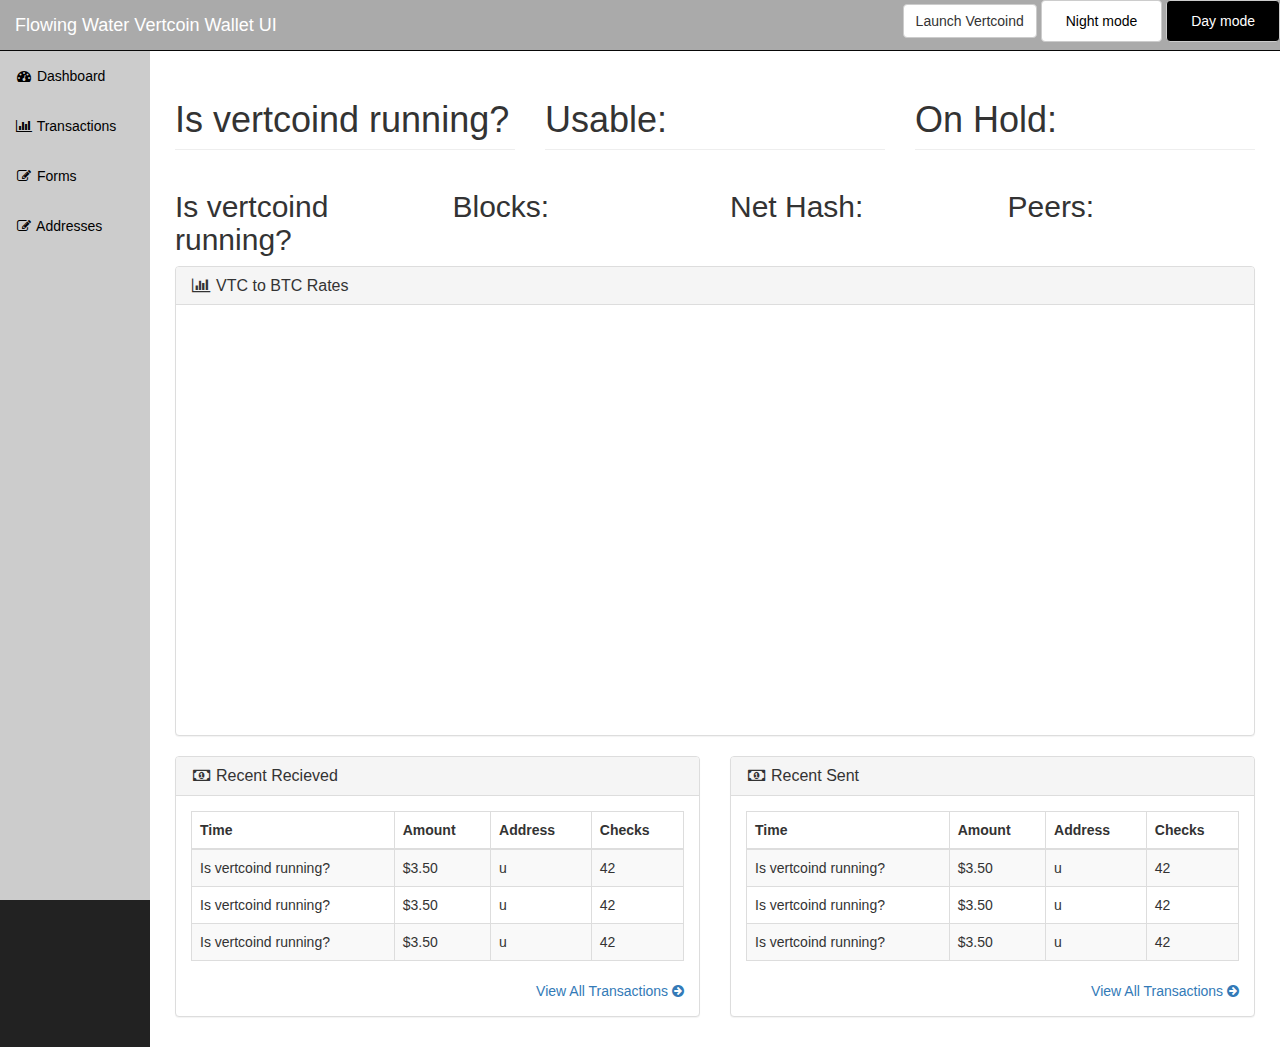
<file: bootstrap/index.html>
<!DOCTYPE html>
<html lang="en">

<head>
    <meta charset="utf-8">
    <meta http-equiv="X-UA-Compatible" content="IE=edge">
    <meta name="viewport" content="width=device-width, initial-scale=1">
    <meta name="description" content="">
    <meta name="author" content="">
	<!--meta http-equiv="refresh" content="900"-->
	
    <title id="price">Vertcoin Wallet</title>
	
	<!-- jQuery -->
    <!--script src="js/jquery.js"></script-->
	<script>
		window.jQuery = window.$ = require('./js/jquery');
	</script>

    <!-- Bootstrap Core JavaScript -->
    <script src="js/bootstrap.min.js"></script>

    <!-- High Charts JavaScript -->
	<script src="http://code.highcharts.com/stock/highstock.js"></script>

	<!-- Bitcoin NodeJs RPC -->
	<script src='./renderer.js'></script>
	
	<script>
		var tick = 0
		var xmlHttp = new XMLHttpRequest();
		xmlHttp.onreadystatechange = function() { 
			if (xmlHttp.readyState == 4 && xmlHttp.status == 200) {
				var myArr = JSON.parse(xmlHttp.responseText)
				//console.log(myArr.BTC_VTC.last)
				tick = myArr.BTC_VTC.last
				document.getElementById("price").innerHTML = "VTC @ " + tick + " BTC"
			}
		}
		xmlHttp.open("GET", "http://poloniex.com/public?command=returnTicker", true); // true for asynchronous 
		xmlHttp.send(null);
	
		$(function () {
			$.getJSON('https://poloniex.com/public?command=returnChartData&currencyPair=BTC_VTC&start=1410099200&end=9999999999&period=14400', function (data) {
				var ar2 = new Array()
				for (x in data) {
					ar2.push([data[x].date * 1000, data[x].weightedAverage])
				}
				//console.log(ar2)
				// Create the chart
				$('#container').highcharts('StockChart', {
					rangeSelector : {
						selected : 1
					},

					title : {
						text : 'Current Price: ' + tick + ' BTC'
					},
					
					series : [{
						name : 'VTC',
						data : ar2,
						tooltip: {
							valueDecimals: 8
						}
					}]
				});
			});
		});
	</script>
	
    <!-- Bootstrap Core CSS -->
    <link href="css/bootstrap.min.css" rel="stylesheet">

    <!-- Custom CSS -->
    <link href="css/sb-admin.css" rel="stylesheet">

    <!-- Custom Fonts -->
    <link href="font-awesome/css/font-awesome.min.css" rel="stylesheet" type="text/css">

    <!-- HTML5 Shim and Respond.js IE8 support of HTML5 elements and media queries -->
    <!-- WARNING: Respond.js doesn't work if you view the page via file:// -->
    <!--[if lt IE 9]>
        <script src="https://oss.maxcdn.com/libs/html5shiv/3.7.0/html5shiv.js"></script>
        <script src="https://oss.maxcdn.com/libs/respond.js/1.4.2/respond.min.js"></script>
    <![endif]-->

</head>

<body>

    <div id="wrapper">

        <!-- Navigation -->
        <nav class="navbar navbar-inverse navbar-fixed-top" role="navigation">
            <!-- Brand and toggle get grouped for better mobile display -->
            <div class="navbar-header">
                <button type="button" class="navbar-toggle" data-toggle="collapse" data-target=".navbar-ex1-collapse">
                    <span class="sr-only">Toggle navigation</span>
                    <span class="icon-bar"></span>
                    <span class="icon-bar"></span>
                    <span class="icon-bar"></span>
                </button>
                <a class="navbar-brand" href="index.html">Flowing Water Vertcoin Wallet UI</a>
            </div>
            <!-- Top Menu Items -->
            <ul class="nav navbar-right top-nav">
			<button onclick="runvtc()" class="btn btn-default">
					Launch Vertcoind
			</button>
			<a class="btn btn-default night" href="javascript:!function(d){d.head.appendChild(d.createElement('style')).innerText=
				'html,img,video{-webkit-filter:invert(1)hue-rotate(-0deg);
				filter:invert(1)hue-rotate(-0deg)}body{background:#000}'}(document);"> Night mode </a>
			<a class="btn btn-default day" href="javascript:!function(d){d.head.appendChild(d.createElement('style')).innerText=
				'html,img,video{-webkit-filter:invert(0)hue-rotate(0deg);
				filter:invert(0)hue-rotate(0deg)}body{background:#000}'}(document);"> Day mode </a>
                <!--li class="dropdown">
                    <a href="#" class="dropdown-toggle" data-toggle="dropdown"><i class="fa fa-envelope"></i> <b class="caret"></b></a>
                    <ul class="dropdown-menu message-dropdown">
                        <li class="message-preview">
                            <a href="#">
                                <div class="media">
                                    <span class="pull-left">
                                        <img class="media-object" src="http://placehold.it/50x50" alt="">
                                    </span>
                                    <div class="media-body">
                                        <h5 class="media-heading"><strong>John Smith</strong>
                                        </h5>
                                        <p class="small text-muted"><i class="fa fa-clock-o"></i> Yesterday at 4:32 PM</p>
                                        <p>Lorem ipsum dolor sit amet, consectetur...</p>
                                    </div>
                                </div>
                            </a>
                        </li>
                        <li class="message-footer">
                            <a href="#">Read All New Messages</a>
                        </li>
                    </ul>
                </li>
                <li class="dropdown">
                    <a href="#" class="dropdown-toggle" data-toggle="dropdown"><i class="fa fa-bell"></i> <b class="caret"></b></a>
                    <ul class="dropdown-menu alert-dropdown">
                        <li>
                            <a href="#">Alert Name <span class="label label-default">Alert Badge</span></a>
                        </li>
                        <li>
                            <a href="#">Alert Name <span class="label label-primary">Alert Badge</span></a>
                        </li>
                        <li>
                            <a href="#">Alert Name <span class="label label-success">Alert Badge</span></a>
                        </li>
                        <li>
                            <a href="#">Alert Name <span class="label label-info">Alert Badge</span></a>
                        </li>
                        <li>
                            <a href="#">Alert Name <span class="label label-warning">Alert Badge</span></a>
                        </li>
                        <li>
                            <a href="#">Alert Name <span class="label label-danger">Alert Badge</span></a>
                        </li>
                        <li class="divider"></li>
                        <li>
                            <a href="#">View All</a>
                        </li>
                    </ul>
                </li>
                <li class="dropdown">
                    <a href="#" class="dropdown-toggle" data-toggle="dropdown"><i class="fa fa-user"></i> John Smith <b class="caret"></b></a>
                    <ul class="dropdown-menu">
                        <li>
                            <a href="#"><i class="fa fa-fw fa-user"></i> Profile</a>
                        </li>
                        <li>
                            <a href="#"><i class="fa fa-fw fa-envelope"></i> Inbox</a>
                        </li>
                        <li>
                            <a href="#"><i class="fa fa-fw fa-gear"></i> Settings</a>
                        </li>
                        <li class="divider"></li>
                        <li>
                            <a href="#"><i class="fa fa-fw fa-power-off"></i> Log Out</a>
                        </li>
                    </ul>
                </li-->
            </ul>
            <!-- Sidebar Menu Items - These collapse to the responsive navigation menu on small screens -->
            <div class="collapse navbar-collapse navbar-ex1-collapse">
                <ul class="nav navbar-nav side-nav">
                    <li class="active">
                        <a href="index.html"><i class="fa fa-fw fa-dashboard"></i> Dashboard</a>
                    </li>
                    <li>
                        <a href="trans.html"><i class="fa fa-fw fa-bar-chart-o"></i> Transactions</a>
                    </li>
                    <li>
                        <a href="forms.html"><i class="fa fa-fw fa-edit"></i> Forms</a>
                    </li>
                    <li>
                        <a href="add.html"><i class="fa fa-fw fa-edit"></i> Addresses</a>
                    </li>
                </ul>
            </div>
            <!-- /.navbar-collapse -->
        </nav>

        <div id="page-wrapper">

            <div class="container-fluid">
				
                <div class="row">
                    <div class="col-lg-4">
                        <h1 class="page-header" id="ntol">
                            Is vertcoind running?
                        </h1>
                    </div>
                    <div class="col-lg-4">
                        <h1 class="page-header" id="nvtc">
                            Usable: 
                        </h1>
                    </div>
                    <div class="col-lg-4">
                        <h1 class="page-header" id="ntmp">
                            On Hold: 
                        </h1>
                    </div>
                </div>
                <!-- /.row -->
				
				<div class="row">
                    <div class="col-lg-3">
                        <h2 id="diff">
                            Is vertcoind running?
                        </h2>
                    </div>
                    <div class="col-lg-3">
                        <h2 id="bloc">
                            Blocks:
                        </h2>
                    </div>
                    <div class="col-lg-3">
                        <h2 id="hash">
                            Net Hash:
                        </h2>
                    </div>
                    <div class="col-lg-3">
                        <h2 id="peer">
                            Peers:
                        </h2>
                    </div>
                </div>
                <!-- /.row -->

                <div class="row">
                    <div class="col-lg-12">
                        <div class="panel panel-default">
                            <div class="panel-heading">
                                <h3 class="panel-title"><i class="fa fa-bar-chart-o fa-fw"></i> VTC to BTC Rates</h3>
                            </div>
                            <div class="panel-body">
                                <div id="container" style="min-width: 310px; height: 400px; margin: 0 auto"></div>
                            </div>
                        </div>
                    </div>
                </div>
                <!-- /.row -->

                <div class="row">
                    <div class="col-lg-6">
                        <div class="panel panel-default">
                            <div class="panel-heading">
                                <h3 class="panel-title"><i class="fa fa-money fa-fw"></i> Recent Recieved</h3>
                            </div>
                            <div class="panel-body">
                                <div class="table-responsive">
                                    <table class="table table-bordered table-hover table-striped">
                                        <thead>
                                            <tr>
                                                <th>Time</th>
                                                <th>Amount</th>
                                                <th>Address</th>
                                                <th>Checks</th>
                                            </tr>
                                        </thead>
                                        <tbody>
                                            <tr>
                                                <td id="rtim1">Is vertcoind running?</td>
                                                <td id="ramt1">$3.50</td>
                                                <td id="radd1">u</td>
                                                <td id="rchk1">42</td>
                                            </tr>
                                            <tr>
                                                <td id="rtim2">Is vertcoind running?</td>
                                                <td id="ramt2">$3.50</td>
                                                <td id="radd2">u</td>
                                                <td id="rchk2">42</td>
                                            </tr>
                                            <tr>
                                                <td id="rtim3">Is vertcoind running?</td>
                                                <td id="ramt3">$3.50</td>
                                                <td id="radd3">u</td>
                                                <td id="rchk3">42</td>
                                            </tr>
                                        </tbody>
                                    </table>
                                </div>
                                <div class="text-right">
                                    <a href="tables.html">View All Transactions <i class="fa fa-arrow-circle-right"></i></a>
                                </div>
                            </div>
                        </div>
                    </div>
                    <div class="col-lg-6">
                        <div class="panel panel-default">
                            <div class="panel-heading">
                                <h3 class="panel-title"><i class="fa fa-money fa-fw"></i> Recent Sent</h3>
                            </div>
                            <div class="panel-body">
                                <div class="table-responsive">
                                    <table class="table table-bordered table-hover table-striped">
                                        <thead>
                                            <tr>
                                                <th>Time</th>
                                                <th>Amount</th>
                                                <th>Address</th>
                                                <th>Checks</th>
                                            </tr>
                                        </thead>
                                        <tbody>
                                            <tr>
                                                <td id="stim1">Is vertcoind running?</td>
                                                <td id="samt1">$3.50</td>
                                                <td id="sadd1">u</td>
                                                <td id="schk1">42</td>
                                            </tr>
                                            <tr>
                                                <td id="stim2">Is vertcoind running?</td>
                                                <td id="samt2">$3.50</td>
                                                <td id="sadd2">u</td>
                                                <td id="schk2">42</td>
                                            </tr>
                                            <tr>
                                                <td id="stim3">Is vertcoind running?</td>
                                                <td id="samt3">$3.50</td>
                                                <td id="sadd3">u</td>
                                                <td id="schk3">42</td>
                                            </tr>
                                        </tbody>
                                    </table>
                                </div>
                                <div class="text-right">
                                    <a href="tables.html">View All Transactions <i class="fa fa-arrow-circle-right"></i></a>
                                </div>
                            </div>
                        </div>
                    </div>
                </div>
                <!-- /.row -->

            </div>
            <!-- /.container-fluid -->

        </div>
        <!-- /#page-wrapper -->

    </div>
    <!-- /#wrapper -->	

</body>

</html>
</file>
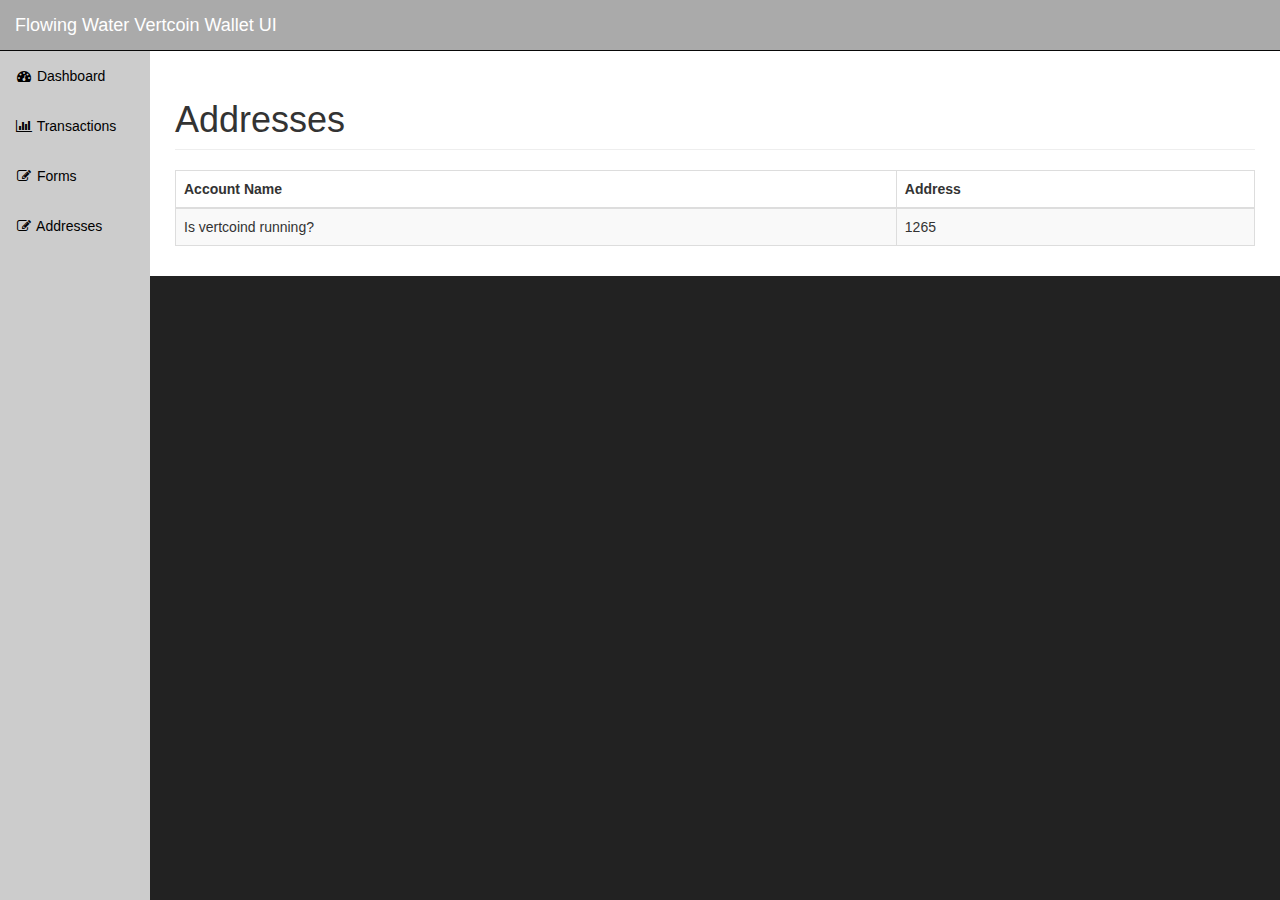
<file: bootstrap/add.html>
<!DOCTYPE html>
<html lang="en">

<head>

    <meta charset="utf-8">
    <meta http-equiv="X-UA-Compatible" content="IE=edge">
    <meta name="viewport" content="width=device-width, initial-scale=1">
    <meta name="description" content="">
    <meta name="author" content="">

    <title id="price">Vertcoin Wallet</title>

    <!-- Bootstrap Core CSS -->
    <link href="css/bootstrap.min.css" rel="stylesheet">

    <!-- Custom CSS -->
    <link href="css/sb-admin.css" rel="stylesheet">

    <!-- Custom Fonts -->
    <link href="font-awesome/css/font-awesome.min.css" rel="stylesheet" type="text/css">
	
	<script src='./add.js'></script>

    <!-- HTML5 Shim and Respond.js IE8 support of HTML5 elements and media queries -->
    <!-- WARNING: Respond.js doesn't work if you view the page via file:// -->
    <!--[if lt IE 9]>
        <script src="https://oss.maxcdn.com/libs/html5shiv/3.7.0/html5shiv.js"></script>
        <script src="https://oss.maxcdn.com/libs/respond.js/1.4.2/respond.min.js"></script>
    <![endif]-->

</head>

<body>

    <div id="wrapper">

        <!-- Navigation -->
        <nav class="navbar navbar-inverse navbar-fixed-top" role="navigation">
            <!-- Brand and toggle get grouped for better mobile display -->
            <div class="navbar-header">
                <button type="button" class="navbar-toggle" data-toggle="collapse" data-target=".navbar-ex1-collapse">
                    <span class="sr-only">Toggle navigation</span>
                    <span class="icon-bar"></span>
                    <span class="icon-bar"></span>
                    <span class="icon-bar"></span>
                </button>
                <a class="navbar-brand" href="index.html">Flowing Water Vertcoin Wallet UI</a>
            </div>
            <!-- Top Menu Items -->
            <ul class="nav navbar-right top-nav">
                <!--li class="dropdown">
                    <a href="#" class="dropdown-toggle" data-toggle="dropdown"><i class="fa fa-envelope"></i> <b class="caret"></b></a>
                    <ul class="dropdown-menu message-dropdown">
                        <li class="message-preview">
                            <a href="#">
                                <div class="media">
                                    <span class="pull-left">
                                        <img class="media-object" src="http://placehold.it/50x50" alt="">
                                    </span>
                                    <div class="media-body">
                                        <h5 class="media-heading"><strong>John Smith</strong>
                                        </h5>
                                        <p class="small text-muted"><i class="fa fa-clock-o"></i> Yesterday at 4:32 PM</p>
                                        <p>Lorem ipsum dolor sit amet, consectetur...</p>
                                    </div>
                                </div>
                            </a>
                        </li>
                        <li class="message-footer">
                            <a href="#">Read All New Messages</a>
                        </li>
                    </ul>
                </li>
                <li class="dropdown">
                    <a href="#" class="dropdown-toggle" data-toggle="dropdown"><i class="fa fa-bell"></i> <b class="caret"></b></a>
                    <ul class="dropdown-menu alert-dropdown">
                        <li>
                            <a href="#">Alert Name <span class="label label-default">Alert Badge</span></a>
                        </li>
                        <li>
                            <a href="#">Alert Name <span class="label label-primary">Alert Badge</span></a>
                        </li>
                        <li>
                            <a href="#">Alert Name <span class="label label-success">Alert Badge</span></a>
                        </li>
                        <li>
                            <a href="#">Alert Name <span class="label label-info">Alert Badge</span></a>
                        </li>
                        <li>
                            <a href="#">Alert Name <span class="label label-warning">Alert Badge</span></a>
                        </li>
                        <li>
                            <a href="#">Alert Name <span class="label label-danger">Alert Badge</span></a>
                        </li>
                        <li class="divider"></li>
                        <li>
                            <a href="#">View All</a>
                        </li>
                    </ul>
                </li>
                <li class="dropdown">
                    <a href="#" class="dropdown-toggle" data-toggle="dropdown"><i class="fa fa-user"></i> John Smith <b class="caret"></b></a>
                    <ul class="dropdown-menu">
                        <li>
                            <a href="#"><i class="fa fa-fw fa-user"></i> Profile</a>
                        </li>
                        <li>
                            <a href="#"><i class="fa fa-fw fa-envelope"></i> Inbox</a>
                        </li>
                        <li>
                            <a href="#"><i class="fa fa-fw fa-gear"></i> Settings</a>
                        </li>
                        <li class="divider"></li>
                        <li>
                            <a href="#"><i class="fa fa-fw fa-power-off"></i> Log Out</a>
                        </li>
                    </ul>
                </li-->
            </ul>
            <!-- Sidebar Menu Items - These collapse to the responsive navigation menu on small screens -->
            <div class="collapse navbar-collapse navbar-ex1-collapse">
                <ul class="nav navbar-nav side-nav">
                    <li>
                        <a href="index.html"><i class="fa fa-fw fa-dashboard"></i> Dashboard</a>
                    </li>
                    <li>
                        <a href="trans.html"><i class="fa fa-fw fa-bar-chart-o"></i> Transactions</a>
                    </li>
                    <li>
                        <a href="forms.html"><i class="fa fa-fw fa-edit"></i> Forms</a>
                    </li>
                    <li>
                        <a href="add.html"><i class="fa fa-fw fa-edit"></i> Addresses</a>
                    </li>
                </ul>
            </div>
            <!-- /.navbar-collapse -->
        </nav>

        <div id="page-wrapper">

            <div class="container-fluid">

                <!-- Page Heading -->
                <div class="row">
                    <div class="col-lg-12">
                        <h1 class="page-header">
                            Addresses
                        </h1>
                    </div>
                </div>
                <!-- /.row -->

                <div class="row">
                    <div class="col-lg-12">
                        <div class="table-responsive">
                            <table class="table table-bordered table-hover table-striped">
                                <thead>
                                    <tr>
                                        <th>Account Name</th>
                                        <th>Address</th>
                                    </tr>
                                </thead>
                                <tbody id="alladd">
                                    <tr>
                                        <td>Is vertcoind running?</td>
                                        <td>1265</td>
                                    </tr>
                                </tbody>
                            </table>
                        </div>
                    </div>
                </div>
                <!-- /.row -->

            </div>
            <!-- /.container-fluid -->

        </div>
        <!-- /#page-wrapper -->

    </div>
    <!-- /#wrapper -->

    
	<!-- jQuery -->
    <!--script src="js/jquery.js"></script-->
	<script>
		window.jQuery = window.$ = require('./js/jquery');
	</script>

    <!-- Bootstrap Core JavaScript -->
    <script src="js/bootstrap.min.js"></script>

</body>

</html>
</file>
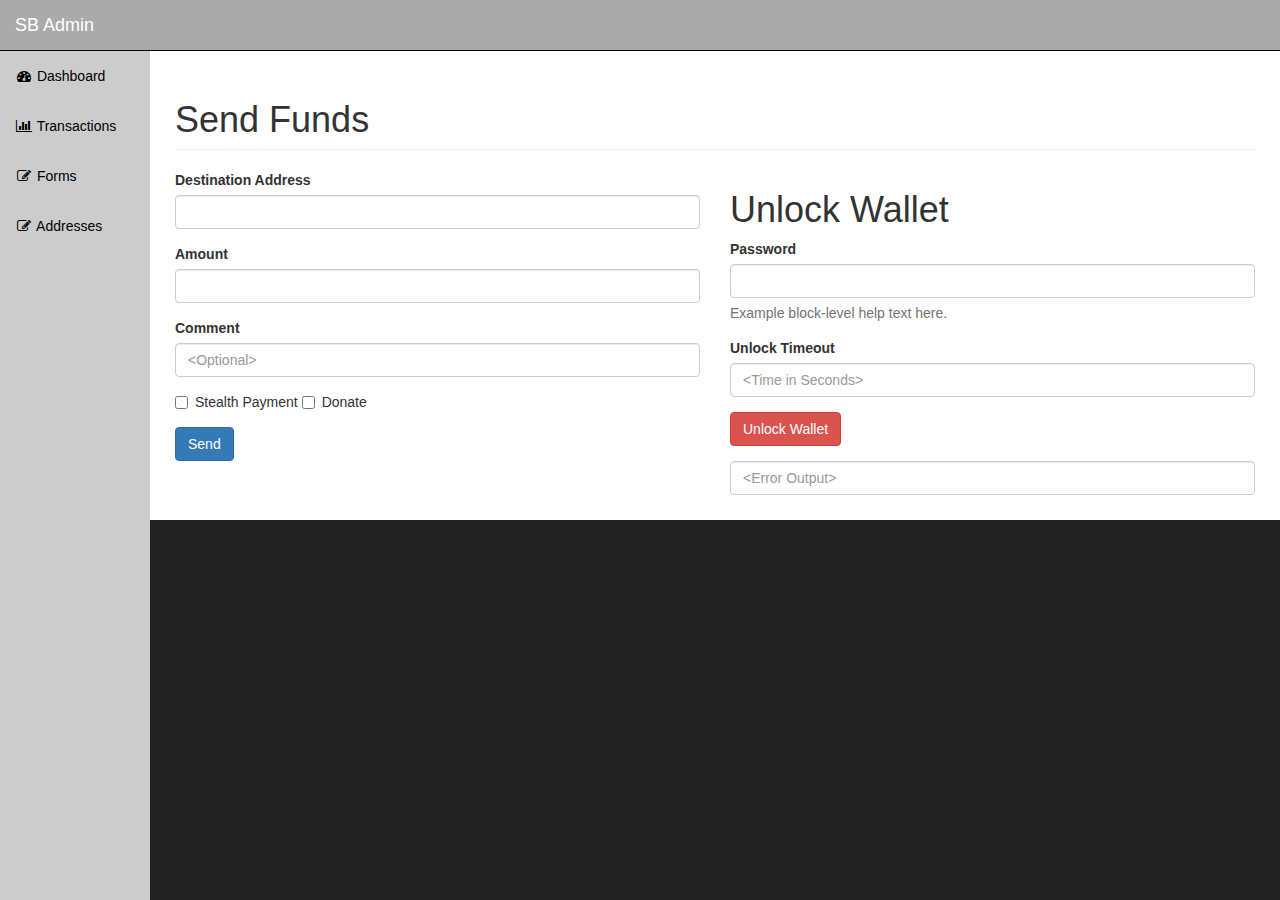
<file: bootstrap/forms.html>
<!DOCTYPE html>
<html lang="en">

<head>

    <meta charset="utf-8">
    <meta http-equiv="X-UA-Compatible" content="IE=edge">
    <meta name="viewport" content="width=device-width, initial-scale=1">
    <meta name="description" content="">
    <meta name="author" content="">

    <title>SB Admin - Bootstrap Admin Template</title>

    <!-- Bootstrap Core CSS -->
    <link href="css/bootstrap.min.css" rel="stylesheet">

    <!-- Custom CSS -->
    <link href="css/sb-admin.css" rel="stylesheet">

    <!-- Custom Fonts -->
    <link href="font-awesome/css/font-awesome.min.css" rel="stylesheet" type="text/css">

    <!-- HTML5 Shim and Respond.js IE8 support of HTML5 elements and media queries -->
    <!-- WARNING: Respond.js doesn't work if you view the page via file:// -->
    <!--[if lt IE 9]>
        <script src="https://oss.maxcdn.com/libs/html5shiv/3.7.0/html5shiv.js"></script>
        <script src="https://oss.maxcdn.com/libs/respond.js/1.4.2/respond.min.js"></script>
    <![endif]-->

</head>

<body>

    <div id="wrapper">

        <!-- Navigation -->
        <nav class="navbar navbar-inverse navbar-fixed-top" role="navigation">
            <!-- Brand and toggle get grouped for better mobile display -->
            <div class="navbar-header">
                <button type="button" class="navbar-toggle" data-toggle="collapse" data-target=".navbar-ex1-collapse">
                    <span class="sr-only">Toggle navigation</span>
                    <span class="icon-bar"></span>
                    <span class="icon-bar"></span>
                    <span class="icon-bar"></span>
                </button>
                <a class="navbar-brand" href="index.html">SB Admin</a>
            </div>
            <!-- Top Menu Items -->
            <ul class="nav navbar-right top-nav">
                <!--li class="dropdown">
                    <a href="#" class="dropdown-toggle" data-toggle="dropdown"><i class="fa fa-envelope"></i> <b class="caret"></b></a>
                    <ul class="dropdown-menu message-dropdown">
                        <li class="message-preview">
                            <a href="#">
                                <div class="media">
                                    <span class="pull-left">
                                        <img class="media-object" src="http://placehold.it/50x50" alt="">
                                    </span>
                                    <div class="media-body">
                                        <h5 class="media-heading"><strong>John Smith</strong>
                                        </h5>
                                        <p class="small text-muted"><i class="fa fa-clock-o"></i> Yesterday at 4:32 PM</p>
                                        <p>Lorem ipsum dolor sit amet, consectetur...</p>
                                    </div>
                                </div>
                            </a>
                        </li>
                        <li class="message-footer">
                            <a href="#">Read All New Messages</a>
                        </li>
                    </ul>
                </li>
                <li class="dropdown">
                    <a href="#" class="dropdown-toggle" data-toggle="dropdown"><i class="fa fa-bell"></i> <b class="caret"></b></a>
                    <ul class="dropdown-menu alert-dropdown">
                        <li>
                            <a href="#">Alert Name <span class="label label-default">Alert Badge</span></a>
                        </li>
                        <li>
                            <a href="#">Alert Name <span class="label label-primary">Alert Badge</span></a>
                        </li>
                        <li>
                            <a href="#">Alert Name <span class="label label-success">Alert Badge</span></a>
                        </li>
                        <li>
                            <a href="#">Alert Name <span class="label label-info">Alert Badge</span></a>
                        </li>
                        <li>
                            <a href="#">Alert Name <span class="label label-warning">Alert Badge</span></a>
                        </li>
                        <li>
                            <a href="#">Alert Name <span class="label label-danger">Alert Badge</span></a>
                        </li>
                        <li class="divider"></li>
                        <li>
                            <a href="#">View All</a>
                        </li>
                    </ul>
                </li>
                <li class="dropdown">
                    <a href="#" class="dropdown-toggle" data-toggle="dropdown"><i class="fa fa-user"></i> John Smith <b class="caret"></b></a>
                    <ul class="dropdown-menu">
                        <li>
                            <a href="#"><i class="fa fa-fw fa-user"></i> Profile</a>
                        </li>
                        <li>
                            <a href="#"><i class="fa fa-fw fa-envelope"></i> Inbox</a>
                        </li>
                        <li>
                            <a href="#"><i class="fa fa-fw fa-gear"></i> Settings</a>
                        </li>
                        <li class="divider"></li>
                        <li>
                            <a href="#"><i class="fa fa-fw fa-power-off"></i> Log Out</a>
                        </li>
                    </ul>
                </li-->
            </ul>
            <!-- Sidebar Menu Items - These collapse to the responsive navigation menu on small screens -->
            <div class="collapse navbar-collapse navbar-ex1-collapse">
                <ul class="nav navbar-nav side-nav">
                    <li>
                        <a href="index.html"><i class="fa fa-fw fa-dashboard"></i> Dashboard</a>
                    </li>
                    <li>
                        <a href="trans.html"><i class="fa fa-fw fa-bar-chart-o"></i> Transactions</a>
                    </li>
                    <li>
                        <a href="forms.html"><i class="fa fa-fw fa-edit"></i> Forms</a>
                    </li>
                    <li>
                        <a href="add.html"><i class="fa fa-fw fa-edit"></i> Addresses</a>
                    </li>
                </ul>
            </div>
            <!-- /.navbar-collapse -->
        </nav>

        <div id="page-wrapper">

            <div class="container-fluid">

                <!-- Page Heading -->
                <div class="row">
                    <div class="col-lg-12">
                        <h1 class="page-header">
                            Send Funds
                        </h1>
                    </div>
                </div>
                <!-- /.row -->

                <div class="row">
                    <div class="col-lg-6">

                        <form role="form">

                            <div class="form-group">
                                <label>Destination Address</label>
                                <input class="form-control">
                                <!--p class="help-block">Vg9Lo6T4o3sDAFd2XDppbqbWGtZNr1SYid</p-->
                            </div>

                            <div class="form-group">
                                <label>Amount</label>
                                <input class="form-control">
                            </div>
							
							<div class="form-group">
                                <label>Comment</label>
                                <input class="form-control" placeholder="<Optional>">
                            </div>

                            <div class="form-group">
                                <div class="checkbox">																		
                                    <label>
                                        <input type="checkbox" value="">Stealth Payment
                                    </label>
									
                                    <label>
                                        <input type="checkbox" value="">Donate
                                    </label>
                                </div>
                            </div>

							<button type="submit" class="btn btn-primary">Send</button>
                        </form>

                    </div>
                    <div class="col-lg-6">
                        <h1>Unlock Wallet</h1>

                        <form role="form">

							<div class="form-group">
                                <label>Password</label>
                                <input type="password" class="form-control">
                                <p class="help-block">Example block-level help text here.</p>
                            </div>

                            <div class="form-group">
                                <label>Unlock Timeout</label>
                                <input class="form-control" placeholder="<Time in Seconds>">
                            </div>
											
                            <div class="form-group">											
								<button type="submit" class="btn btn-danger">Unlock Wallet</button>
							</div>
							
                            <div class="form-group">
                                <input class="form-control" placeholder="<Error Output>">
                            </div>
							

                        </form>

                    </div>
                </div>
                <!-- /.row -->

            </div>
            <!-- /.container-fluid -->

        </div>
        <!-- /#page-wrapper -->

    </div>
    <!-- /#wrapper -->

    <!-- jQuery -->
    <script src="js/jquery.js"></script>

    <!-- Bootstrap Core JavaScript -->
    <script src="js/bootstrap.min.js"></script>

</body>

</html>
</file>
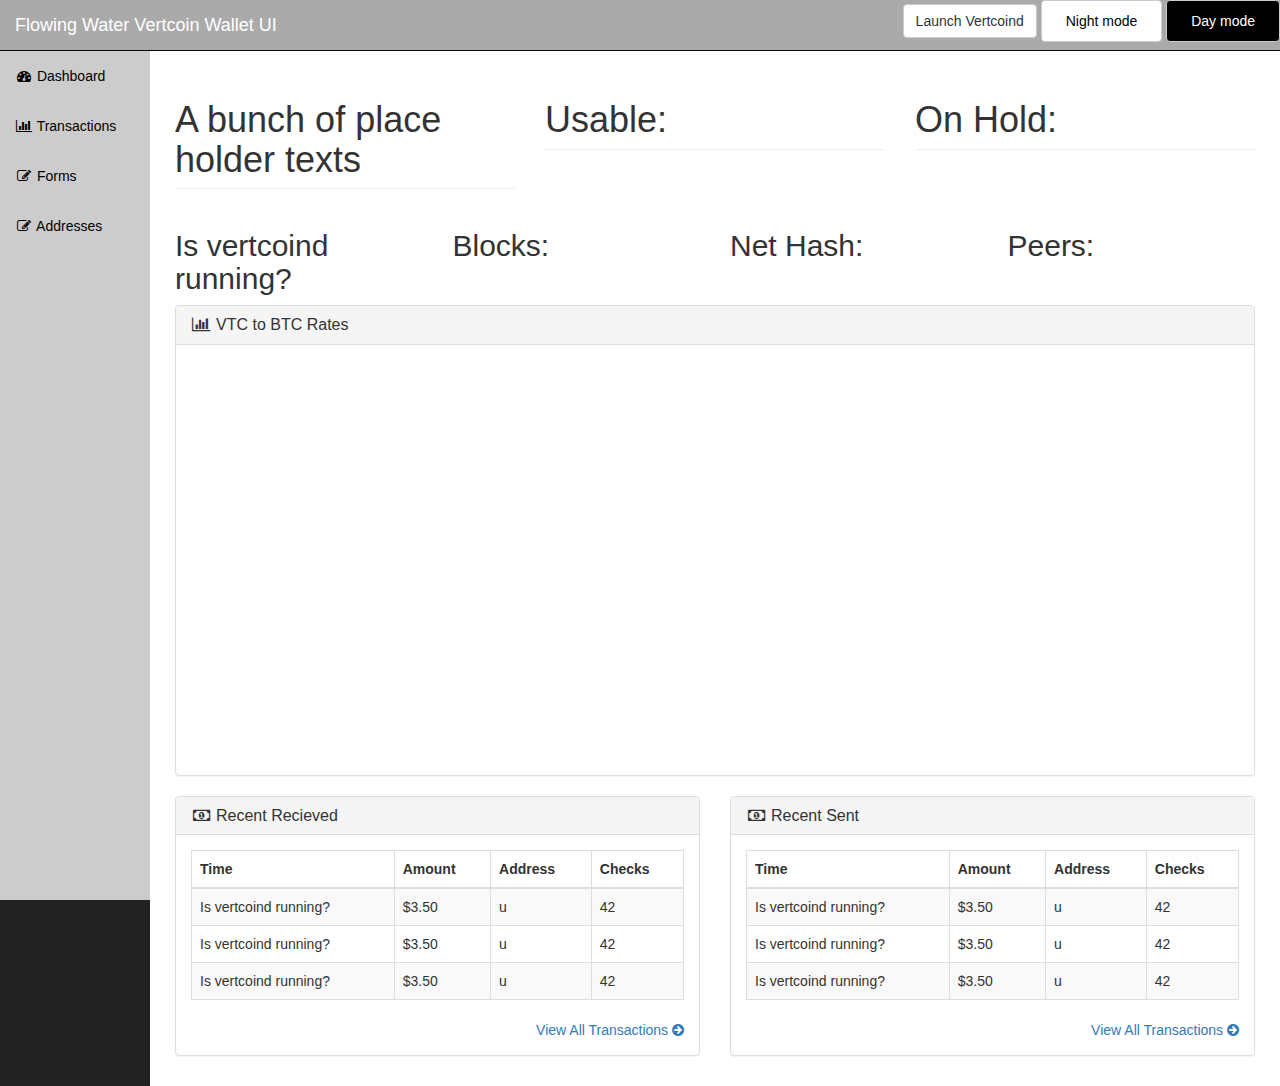
<file: bootstrap/sample.html>
<!DOCTYPE html>
<html lang="en">

<head>
    <meta charset="utf-8">
    <meta http-equiv="X-UA-Compatible" content="IE=edge">
    <meta name="viewport" content="width=device-width, initial-scale=1">
    <meta name="description" content="">
    <meta name="author" content="">
	<!--meta http-equiv="refresh" content="900"-->
	
    <title id="price">Vertcoin Wallet</title>
	
	<!-- jQuery -->
    <script src="js/jquery.js"></script>
	<!--script>
		window.jQuery = window.$ = require('./js/jquery');
	</script-->

    <!-- Bootstrap Core JavaScript -->
    <script src="js/bootstrap.min.js"></script>

    <!-- High Charts JavaScript -->
	<script src="http://code.highcharts.com/stock/highstock.js"></script>

	<!-- Bitcoin NodeJs RPC -->
	<script src='./renderer.js'></script>
	
	<script>
		var tick = 0
		var xmlHttp = new XMLHttpRequest();
		xmlHttp.onreadystatechange = function() { 
			if (xmlHttp.readyState == 4 && xmlHttp.status == 200) {
				var myArr = JSON.parse(xmlHttp.responseText)
				//console.log(myArr.BTC_VTC.last)
				tick = myArr.BTC_VTC.last
				document.getElementById("price").innerHTML = "VTC @ " + tick + " BTC"
			}
		}
		xmlHttp.open("GET", "http://poloniex.com/public?command=returnTicker", true); // true for asynchronous 
		xmlHttp.send(null);
	
		$(function () {
			$.getJSON('https://poloniex.com/public?command=returnChartData&currencyPair=BTC_VTC&start=1410099200&end=9999999999&period=14400', function (data) {
				var ar2 = new Array()
				for (x in data) {
					ar2.push([data[x].date * 1000, data[x].weightedAverage])
				}
				//console.log(ar2)
				// Create the chart
				$('#container').highcharts('StockChart', {
					rangeSelector : {
						selected : 1
					},

					title : {
						text : 'Current Price: ' + tick + ' BTC'
					},
					
					series : [{
						name : 'VTC',
						data : ar2,
						tooltip: {
							valueDecimals: 8
						}
					}]
				});
			});
		});
	</script>
	
    <!-- Bootstrap Core CSS -->
    <link href="css/bootstrap.min.css" rel="stylesheet">

    <!-- Custom CSS -->
    <link href="css/sb-admin.css" rel="stylesheet">

    <!-- Custom Fonts -->
    <link href="font-awesome/css/font-awesome.min.css" rel="stylesheet" type="text/css">

    <!-- HTML5 Shim and Respond.js IE8 support of HTML5 elements and media queries -->
    <!-- WARNING: Respond.js doesn't work if you view the page via file:// -->
    <!--[if lt IE 9]>
        <script src="https://oss.maxcdn.com/libs/html5shiv/3.7.0/html5shiv.js"></script>
        <script src="https://oss.maxcdn.com/libs/respond.js/1.4.2/respond.min.js"></script>
    <![endif]-->

</head>

<body>

    <div id="wrapper">

        <!-- Navigation -->
        <nav class="navbar navbar-inverse navbar-fixed-top" role="navigation">
            <!-- Brand and toggle get grouped for better mobile display -->
            <div class="navbar-header">
                <button type="button" class="navbar-toggle" data-toggle="collapse" data-target=".navbar-ex1-collapse">
                    <span class="sr-only">Toggle navigation</span>
                    <span class="icon-bar"></span>
                    <span class="icon-bar"></span>
                    <span class="icon-bar"></span>
                </button>
                <a class="navbar-brand" href="index.html">Flowing Water Vertcoin Wallet UI</a>
            </div>
            <!-- Top Menu Items -->
            <ul class="nav navbar-right top-nav">
			<button onclick="runvtc()" class="btn btn-default">
					Launch Vertcoind
			</button>
			<a class="btn btn-default night" href="javascript:!function(d){d.head.appendChild(d.createElement('style')).innerText=
				'html,img,video{-webkit-filter:invert(1)hue-rotate(-0deg);
				filter:invert(1)hue-rotate(-0deg)}body{background:#000}'}(document);"> Night mode </a>
			<a class="btn btn-default day" href="javascript:!function(d){d.head.appendChild(d.createElement('style')).innerText=
				'html,img,video{-webkit-filter:invert(0)hue-rotate(0deg);
				filter:invert(0)hue-rotate(0deg)}body{background:#000}'}(document);"> Day mode </a>
                
            </ul>
            <!-- Sidebar Menu Items - These collapse to the responsive navigation menu on small screens -->
            <div class="collapse navbar-collapse navbar-ex1-collapse">
                <ul class="nav navbar-nav side-nav">
                    <li class="active">
                        <a href="index.html"><i class="fa fa-fw fa-dashboard"></i> Dashboard</a>
                    </li>
                    <li>
                        <a href="trans.html"><i class="fa fa-fw fa-bar-chart-o"></i> Transactions</a>
                    </li>
                    <li>
                        <a href="forms.html"><i class="fa fa-fw fa-edit"></i> Forms</a>
                    </li>
                    <li>
                        <a href="add.html"><i class="fa fa-fw fa-edit"></i> Addresses</a>
                    </li>
                </ul>
            </div>
            <!-- /.navbar-collapse -->
        </nav>

        <div id="page-wrapper">

            <div class="container-fluid">
				
                <div class="row">
                    <div class="col-lg-4">
                        <h1 class="page-header" id="ntol">
                            A bunch of place holder texts
                        </h1>
                    </div>
                    <div class="col-lg-4">
                        <h1 class="page-header" id="nvtc">
                            Usable: 
                        </h1>
                    </div>
                    <div class="col-lg-4">
                        <h1 class="page-header" id="ntmp">
                            On Hold: 
                        </h1>
                    </div>
                </div>
                <!-- /.row -->
				
				<div class="row">
                    <div class="col-lg-3">
                        <h2 id="diff">
                            Is vertcoind running?
                        </h2>
                    </div>
                    <div class="col-lg-3">
                        <h2 id="bloc">
                            Blocks:
                        </h2>
                    </div>
                    <div class="col-lg-3">
                        <h2 id="hash">
                            Net Hash:
                        </h2>
                    </div>
                    <div class="col-lg-3">
                        <h2 id="peer">
                            Peers:
                        </h2>
                    </div>
                </div>
                <!-- /.row -->

                <div class="row">
                    <div class="col-lg-12">
                        <div class="panel panel-default">
                            <div class="panel-heading">
                                <h3 class="panel-title"><i class="fa fa-bar-chart-o fa-fw"></i> VTC to BTC Rates</h3>
                            </div>
                            <div class="panel-body">
                                <div id="container" style="min-width: 310px; height: 400px; margin: 0 auto"></div>
                            </div>
                        </div>
                    </div>
                </div>
                <!-- /.row -->

                <div class="row">
                    <div class="col-lg-6">
                        <div class="panel panel-default">
                            <div class="panel-heading">
                                <h3 class="panel-title"><i class="fa fa-money fa-fw"></i> Recent Recieved</h3>
                            </div>
                            <div class="panel-body">
                                <div class="table-responsive">
                                    <table class="table table-bordered table-hover table-striped">
                                        <thead>
                                            <tr>
                                                <th>Time</th>
                                                <th>Amount</th>
                                                <th>Address</th>
                                                <th>Checks</th>
                                            </tr>
                                        </thead>
                                        <tbody>
                                            <tr>
                                                <td id="rtim1">Is vertcoind running?</td>
                                                <td id="ramt1">$3.50</td>
                                                <td id="radd1">u</td>
                                                <td id="rchk1">42</td>
                                            </tr>
                                            <tr>
                                                <td id="rtim2">Is vertcoind running?</td>
                                                <td id="ramt2">$3.50</td>
                                                <td id="radd2">u</td>
                                                <td id="rchk2">42</td>
                                            </tr>
                                            <tr>
                                                <td id="rtim3">Is vertcoind running?</td>
                                                <td id="ramt3">$3.50</td>
                                                <td id="radd3">u</td>
                                                <td id="rchk3">42</td>
                                            </tr>
                                        </tbody>
                                    </table>
                                </div>
                                <div class="text-right">
                                    <a href="tables.html">View All Transactions <i class="fa fa-arrow-circle-right"></i></a>
                                </div>
                            </div>
                        </div>
                    </div>
                    <div class="col-lg-6">
                        <div class="panel panel-default">
                            <div class="panel-heading">
                                <h3 class="panel-title"><i class="fa fa-money fa-fw"></i> Recent Sent</h3>
                            </div>
                            <div class="panel-body">
                                <div class="table-responsive">
                                    <table class="table table-bordered table-hover table-striped">
                                        <thead>
                                            <tr>
                                                <th>Time</th>
                                                <th>Amount</th>
                                                <th>Address</th>
                                                <th>Checks</th>
                                            </tr>
                                        </thead>
                                        <tbody>
                                            <tr>
                                                <td id="stim1">Is vertcoind running?</td>
                                                <td id="samt1">$3.50</td>
                                                <td id="sadd1">u</td>
                                                <td id="schk1">42</td>
                                            </tr>
                                            <tr>
                                                <td id="stim2">Is vertcoind running?</td>
                                                <td id="samt2">$3.50</td>
                                                <td id="sadd2">u</td>
                                                <td id="schk2">42</td>
                                            </tr>
                                            <tr>
                                                <td id="stim3">Is vertcoind running?</td>
                                                <td id="samt3">$3.50</td>
                                                <td id="sadd3">u</td>
                                                <td id="schk3">42</td>
                                            </tr>
                                        </tbody>
                                    </table>
                                </div>
                                <div class="text-right">
                                    <a href="tables.html">View All Transactions <i class="fa fa-arrow-circle-right"></i></a>
                                </div>
                            </div>
                        </div>
                    </div>
                </div>
                <!-- /.row -->

            </div>
            <!-- /.container-fluid -->

        </div>
        <!-- /#page-wrapper -->

    </div>
    <!-- /#wrapper -->	

</body>

</html>
</file>
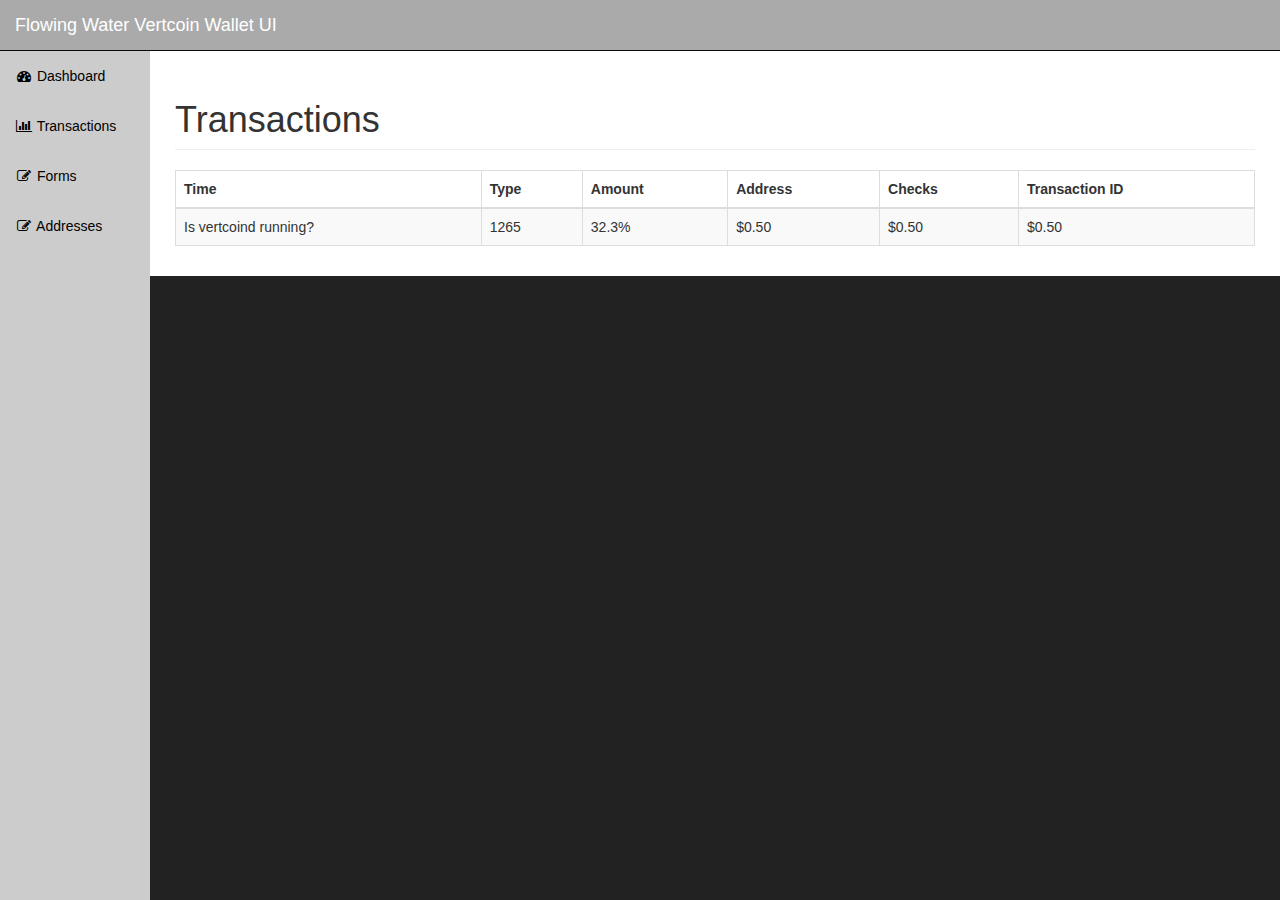
<file: bootstrap/trans.html>
<!DOCTYPE html>
<html lang="en">

<head>

    <meta charset="utf-8">
    <meta http-equiv="X-UA-Compatible" content="IE=edge">
    <meta name="viewport" content="width=device-width, initial-scale=1">
    <meta name="description" content="">
    <meta name="author" content="">

    <title id="price">Vertcoin Wallet</title>

    <!-- Bootstrap Core CSS -->
    <link href="css/bootstrap.min.css" rel="stylesheet">

    <!-- Custom CSS -->
    <link href="css/sb-admin.css" rel="stylesheet">

    <!-- Custom Fonts -->
    <link href="font-awesome/css/font-awesome.min.css" rel="stylesheet" type="text/css">
	
	<script src='./trans.js'></script>

    <!-- HTML5 Shim and Respond.js IE8 support of HTML5 elements and media queries -->
    <!-- WARNING: Respond.js doesn't work if you view the page via file:// -->
    <!--[if lt IE 9]>
        <script src="https://oss.maxcdn.com/libs/html5shiv/3.7.0/html5shiv.js"></script>
        <script src="https://oss.maxcdn.com/libs/respond.js/1.4.2/respond.min.js"></script>
    <![endif]-->

</head>

<body>

    <div id="wrapper">

        <!-- Navigation -->
        <nav class="navbar navbar-inverse navbar-fixed-top" role="navigation">
            <!-- Brand and toggle get grouped for better mobile display -->
            <div class="navbar-header">
                <button type="button" class="navbar-toggle" data-toggle="collapse" data-target=".navbar-ex1-collapse">
                    <span class="sr-only">Toggle navigation</span>
                    <span class="icon-bar"></span>
                    <span class="icon-bar"></span>
                    <span class="icon-bar"></span>
                </button>
                <a class="navbar-brand" href="index.html">Flowing Water Vertcoin Wallet UI</a>
            </div>
            <!-- Top Menu Items -->
            <ul class="nav navbar-right top-nav">
                <!--li class="dropdown">
                    <a href="#" class="dropdown-toggle" data-toggle="dropdown"><i class="fa fa-envelope"></i> <b class="caret"></b></a>
                    <ul class="dropdown-menu message-dropdown">
                        <li class="message-preview">
                            <a href="#">
                                <div class="media">
                                    <span class="pull-left">
                                        <img class="media-object" src="http://placehold.it/50x50" alt="">
                                    </span>
                                    <div class="media-body">
                                        <h5 class="media-heading"><strong>John Smith</strong>
                                        </h5>
                                        <p class="small text-muted"><i class="fa fa-clock-o"></i> Yesterday at 4:32 PM</p>
                                        <p>Lorem ipsum dolor sit amet, consectetur...</p>
                                    </div>
                                </div>
                            </a>
                        </li>
                        <li class="message-footer">
                            <a href="#">Read All New Messages</a>
                        </li>
                    </ul>
                </li>
                <li class="dropdown">
                    <a href="#" class="dropdown-toggle" data-toggle="dropdown"><i class="fa fa-bell"></i> <b class="caret"></b></a>
                    <ul class="dropdown-menu alert-dropdown">
                        <li>
                            <a href="#">Alert Name <span class="label label-default">Alert Badge</span></a>
                        </li>
                        <li>
                            <a href="#">Alert Name <span class="label label-primary">Alert Badge</span></a>
                        </li>
                        <li>
                            <a href="#">Alert Name <span class="label label-success">Alert Badge</span></a>
                        </li>
                        <li>
                            <a href="#">Alert Name <span class="label label-info">Alert Badge</span></a>
                        </li>
                        <li>
                            <a href="#">Alert Name <span class="label label-warning">Alert Badge</span></a>
                        </li>
                        <li>
                            <a href="#">Alert Name <span class="label label-danger">Alert Badge</span></a>
                        </li>
                        <li class="divider"></li>
                        <li>
                            <a href="#">View All</a>
                        </li>
                    </ul>
                </li>
                <li class="dropdown">
                    <a href="#" class="dropdown-toggle" data-toggle="dropdown"><i class="fa fa-user"></i> John Smith <b class="caret"></b></a>
                    <ul class="dropdown-menu">
                        <li>
                            <a href="#"><i class="fa fa-fw fa-user"></i> Profile</a>
                        </li>
                        <li>
                            <a href="#"><i class="fa fa-fw fa-envelope"></i> Inbox</a>
                        </li>
                        <li>
                            <a href="#"><i class="fa fa-fw fa-gear"></i> Settings</a>
                        </li>
                        <li class="divider"></li>
                        <li>
                            <a href="#"><i class="fa fa-fw fa-power-off"></i> Log Out</a>
                        </li>
                    </ul>
                </li-->
            </ul>
            <!-- Sidebar Menu Items - These collapse to the responsive navigation menu on small screens -->
            <div class="collapse navbar-collapse navbar-ex1-collapse">
                <ul class="nav navbar-nav side-nav">
                    <li>
                        <a href="index.html"><i class="fa fa-fw fa-dashboard"></i> Dashboard</a>
                    </li>
                    <li>
                        <a href="trans.html"><i class="fa fa-fw fa-bar-chart-o"></i> Transactions</a>
                    </li>
                    <li>
                        <a href="forms.html"><i class="fa fa-fw fa-edit"></i> Forms</a>
                    </li>
                    <li>
                        <a href="add.html"><i class="fa fa-fw fa-edit"></i> Addresses</a>
                    </li>
                </ul>
            </div>
            <!-- /.navbar-collapse -->
        </nav>

        <div id="page-wrapper">

            <div class="container-fluid">

                <!-- Page Heading -->
                <div class="row">
                    <div class="col-lg-12">
                        <h1 class="page-header">
                            Transactions
                        </h1>
                    </div>
                </div>
                <!-- /.row -->

                <div class="row">
                    <div class="col-lg-12">
                        <div class="table-responsive">
                            <table class="table table-bordered table-hover table-striped">
                                <thead>
                                    <tr>
                                        <th>Time</th>
                                        <th>Type</th>
                                        <th>Amount</th>
                                        <th>Address</th>
                                        <th>Checks</th>
                                        <th>Transaction ID</th>
                                    </tr>
                                </thead>
                                <tbody id="alltrans">
                                    <tr>
                                        <td>Is vertcoind running?</td>
                                        <td>1265</td>
                                        <td>32.3%</td>
                                        <td>$0.50</td>
                                        <td>$0.50</td>
                                        <td>$0.50</td>
                                    </tr>
                                </tbody>
                            </table>
                        </div>
                    </div>
                </div>
                <!-- /.row -->

            </div>
            <!-- /.container-fluid -->

        </div>
        <!-- /#page-wrapper -->

    </div>
    <!-- /#wrapper -->

    <!-- jQuery -->
    <script src="js/jquery.js"></script>

    <!-- Bootstrap Core JavaScript -->
    <script src="js/bootstrap.min.js"></script>

</body>

</html>
</file>
<file: bootstrap/css/sb-admin.css>
/*!
 * Start Bootstrap - SB Admin (http://startbootstrap.com/)
 * Copyright 2013-2016 Start Bootstrap
 * Licensed under MIT (https://github.com/BlackrockDigital/startbootstrap/blob/gh-pages/LICENSE)
 */

/* Global Styles */

body {
    margin-top: 100px;
    background-color: #222;
}

@media(min-width:768px) {
    body {
        margin-top: 50px;
    }
}

.btn.btn-default.night {
	padding: 10px 24px;
	color: #000;
	background-color: #fff;
}

.btn.btn-default.day {
	padding: 10px 24px;
	color: #fff;
	background-color: #000;
}

#wrapper {
    padding-left: 0;
}

#page-wrapper {
    width: 100%;
    padding: 0;
    background-color: #fff;
}

.huge {
    font-size: 50px;
    line-height: normal;
}

@media(min-width:600px) {
    #wrapper {
        padding-left: 150px;
    }

    #page-wrapper {
        padding: 10px;
    }
}

/* Top Navigation */
.navbar.navbar-inverse.navbar-fixed-top {
    background-color: #aaa;
}

.navbar.navbar-inverse.navbar-fixed-top>div>a {
	color: #000;
}

.navbar.navbar-inverse.navbar-fixed-top>div>a:hover {
	color: #fff;
}

.top-nav {
    padding: 0 15px;
}

.top-nav>li {
    display: inline-block;
    float: left;
}

.top-nav>li>a {
    padding-top: 15px;
    padding-bottom: 15px;
    line-height: 20px;
}

.top-nav>li>a:hover,
.top-nav>li>a:focus,
.top-nav>.open>a,
.top-nav>.open>a:hover,
.top-nav>.open>a:focus {
    color: #f55;
    background-color: #000;
}

.top-nav>.open>.dropdown-menu {
    float: left;
    position: absolute;
    margin-top: 0;
    border: 1px solid rgba(0,0,0,.15);
    border-top-left-radius: 0;
    border-top-right-radius: 0;
    background-color: #fff;
    -webkit-box-shadow: 0 6px 12px rgba(0,0,0,.175);
    box-shadow: 0 6px 12px rgba(0,0,0,.175);
}

.top-nav>.open>.dropdown-menu>li>a {
    white-space: normal;
}

ul.message-dropdown {
    padding: 0;
    max-height: 250px;
    overflow-x: hidden;
    overflow-y: auto;
}

li.message-preview {
    width: 275px;
    border-bottom: 1px solid rgba(0,0,0,.15);
}

li.message-preview>a {
    padding-top: 15px;
    padding-bottom: 15px;
}

li.message-footer {
    margin: 5px 0;
}

ul.alert-dropdown {
    width: 200px;
}

/* Side Navigation */

@media(min-width:600px) {
    .side-nav {
        position: fixed;
        top: 51px;
        left: 150px;
        width: 150px;
        margin-left: -150px;
        border: none;
        border-radius: 0;
        overflow-y: auto;
        background-color: #ccc;
        bottom: 0;
        overflow-x: hidden;
        padding-bottom: 40px;
    }

    .side-nav>li>a {
        width: 150px;
		background-color: #ccc;
    }

    .side-nav li a:hover,
    .side-nav li a:focus {
        outline: none;
        background-color: #333 !important;
    }
 }
}

.side-nav>li>ul {
    padding: 0;
}

.side-nav>li>ul>li>a {
    display: block;
    padding: 10px 15px 10px 38px;
    text-decoration: none;
}

.nav.navbar-nav.side-nav>li>a {
    color: #000;
}
.nav.navbar-nav.side-nav>li>a:hover {
    color: #ff0;
}
.nav.navbar-nav.side-nav>li>a{
	outline: none;
	background-color: #ccc;
}

/* Flot Chart Containers */

.flot-chart {
    display: block;
    height: 400px;
}

.flot-chart-content {
    width: 100%;
    height: 100%;
}

/* Custom Colored Panels */

.huge {
    font-size: 40px;
}

.panel-green {
    border-color: #5cb85c;
}

.panel-green > .panel-heading {
    border-color: #5cb85c;
    color: #fff;
    background-color: #5cb85c;
}

.panel-green > a {
    color: #5cb85c;
}

.panel-green > a:hover {
    color: #3d8b3d;
}

.panel-red {
    border-color: #d9534f;
}

.panel-red > .panel-heading {
    border-color: #d9534f;
    color: #fff;
    background-color: #d9534f;
}

.panel-red > a {
    color: #d9534f;
}

.panel-red > a:hover {
    color: #b52b27;
}

.panel-yellow {
    border-color: #f0ad4e;
}

.panel-yellow > .panel-heading {
    border-color: #f0ad4e;
    color: #fff;
    background-color: #f0ad4e;
}

.panel-yellow > a {
    color: #f0ad4e;
}

.panel-yellow > a:hover {
    color: #df8a13;
}
</file>
